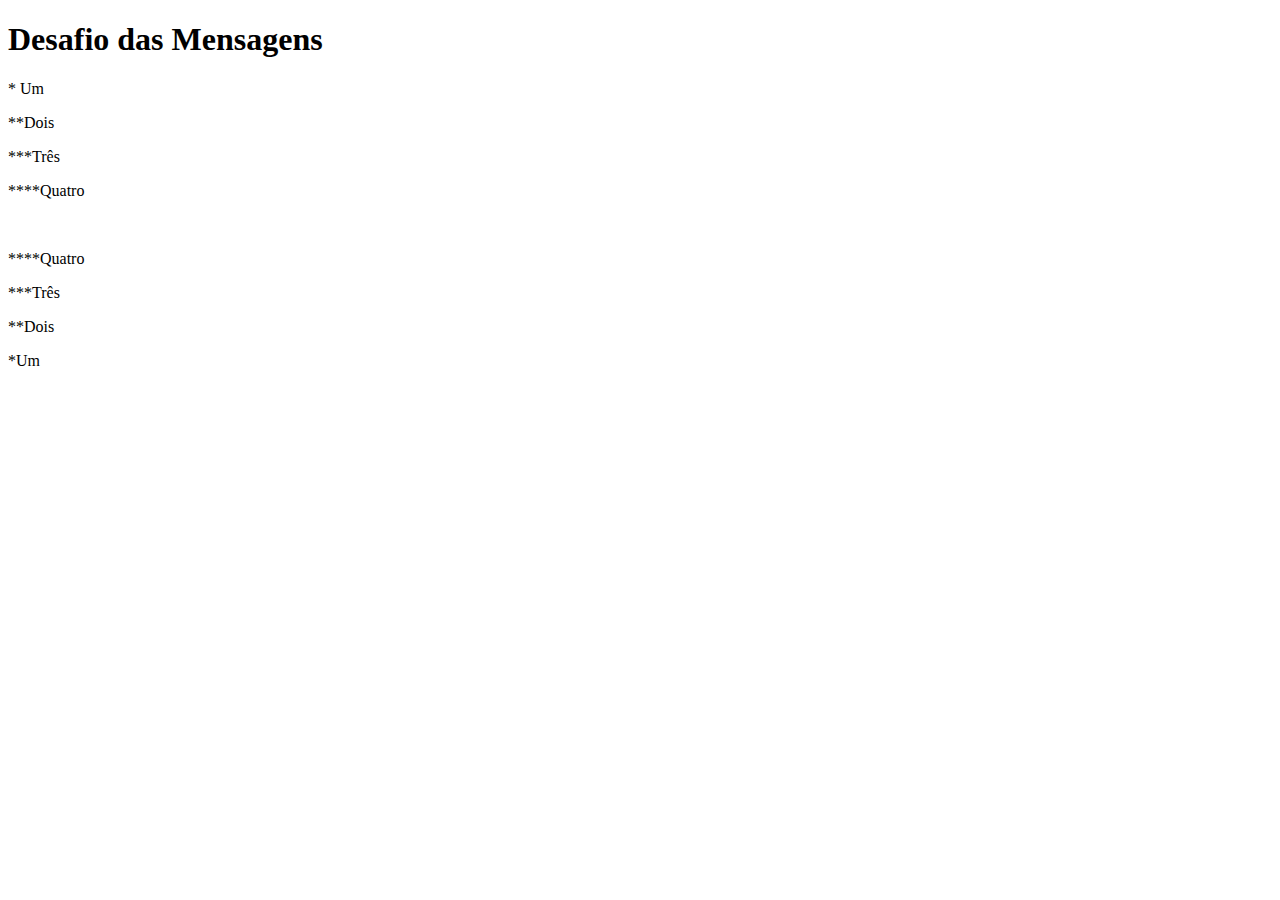
<file: DESAFIO 1/index.html>
<!DOCTYPE html>
<html lang="pt-br">
<head>
    <meta charset="UTF-8">
    <meta name="viewport" content="width=device-width, initial-scale=1.0">
    <title>Mensagens</title>
</head>
<body>
    <h1>Desafio das Mensagens</h1>
    <p>* Um</p>
    <p>**Dois</p>
    <p>***Três</p>
    <p>****Quatro</p>
    <br>
    <p>****Quatro</p>
    <p>***Três</p>
    <p>**Dois</p>
    <p>*Um</p>
</body>
</html>
</file>
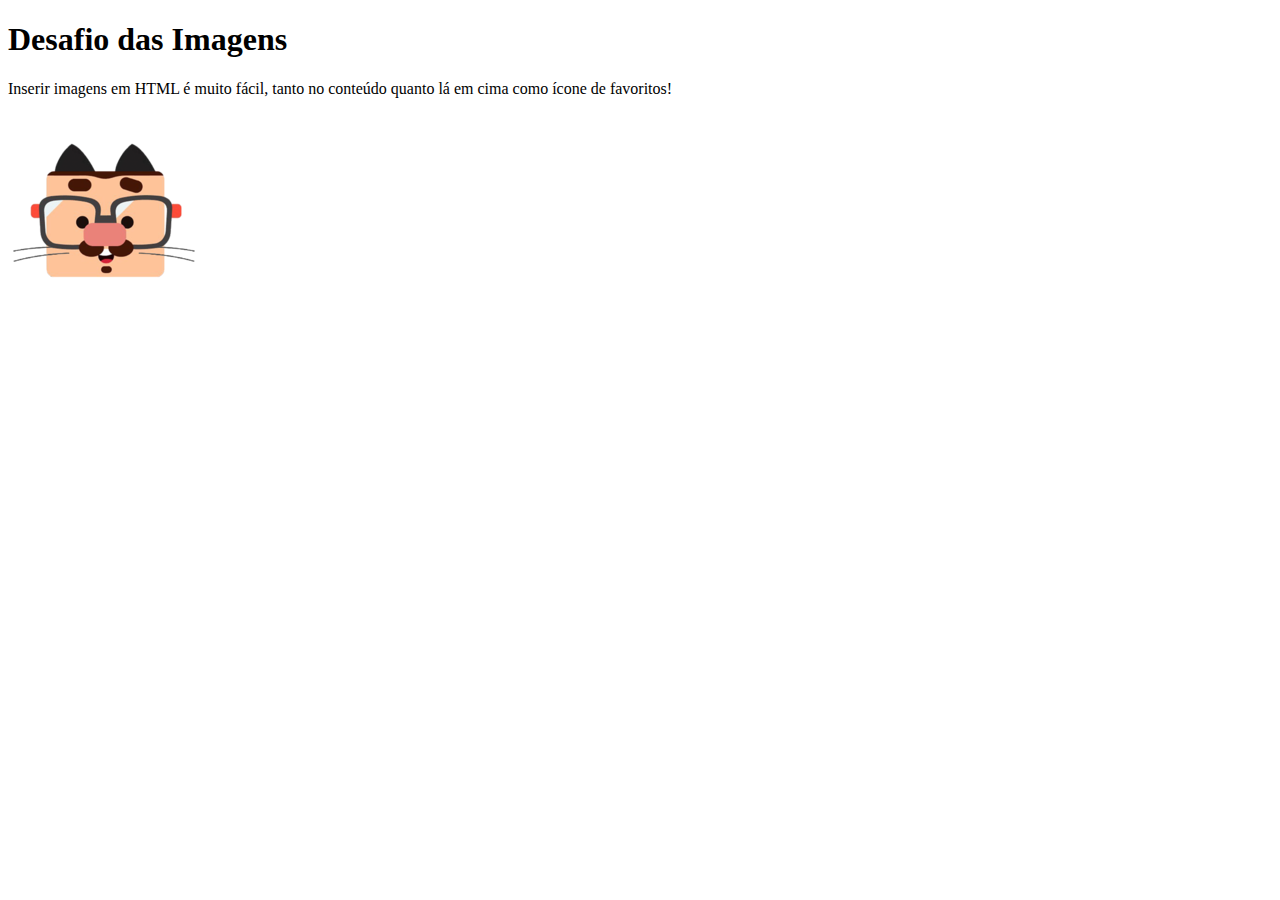
<file: DESAFIO 2/index.html>
<!DOCTYPE html>
<html lang="pt-br">
<head>
    <meta charset="UTF-8">
    <meta name="viewport" content="width=device-width, initial-scale=1.0">
    <title>Imagens</title>
    <link rel="shortcut icon" href="favicon (1).ico" type="image/x-icon">
</head>
<body>
    <h1>Desafio das Imagens</h1>
    <p>Inserir imagens em HTML é muito fácil, tanto no conteúdo quanto lá em cima como ícone de favoritos!</p>
    <img src="favicon.png" alt="Imagem Favicon ">
</body>
</html>
</file>
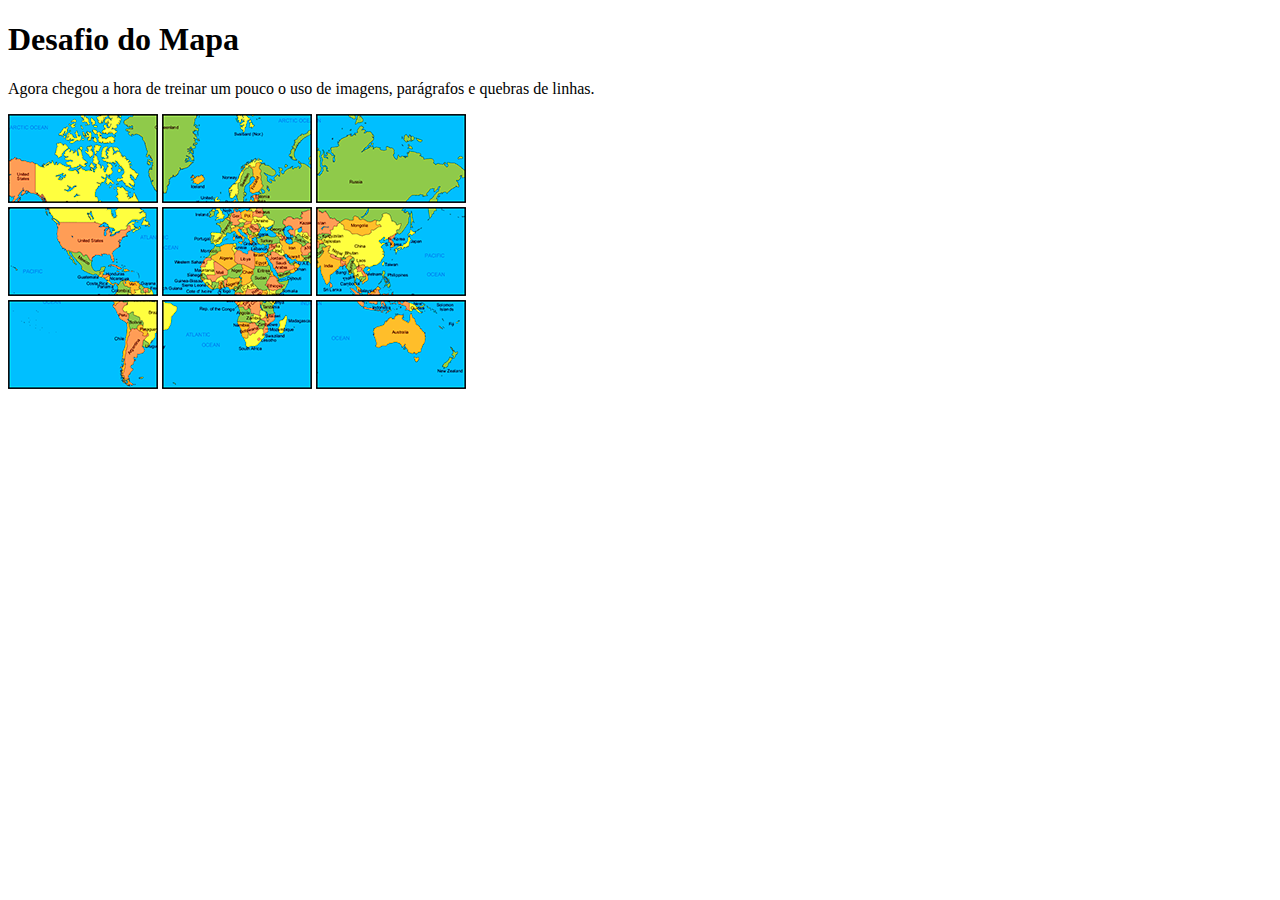
<file: DESAFIO 3/index.html>
<!DOCTYPE html>
<html lang="pt-br">
<head>
    <meta charset="UTF-8">
    <meta name="viewport" content="width=device-width, initial-scale=1.0">
    <title>Mapa Mundi</title>
    <link rel="shortcut icon" href="favicon (1).ico" type="image/x-icon">
    
</head>
<body>
    <h1>Desafio do Mapa</h1>
    <p>Agora chegou a hora de treinar um pouco o uso de imagens, parágrafos e quebras de linhas.</p>
    <p><img src="mapa1.png" alt="imagem1"> <img src="mapa2.png" alt="imagem2"> <img src="mapa3.png" alt="imagem3"><br>
    <img src="mapa4.png" alt="imagem4"> <img src="mapa5.png" alt="imagem5"> <img src="mapa6.png" alt="imagem6"><br> <img src="mapa7.png" alt="imagem7"> <img src="mapa8.png" alt="imagem8"> <img src="mapa9.png" alt="imagem9"></p>
</body>
</html>
</file>
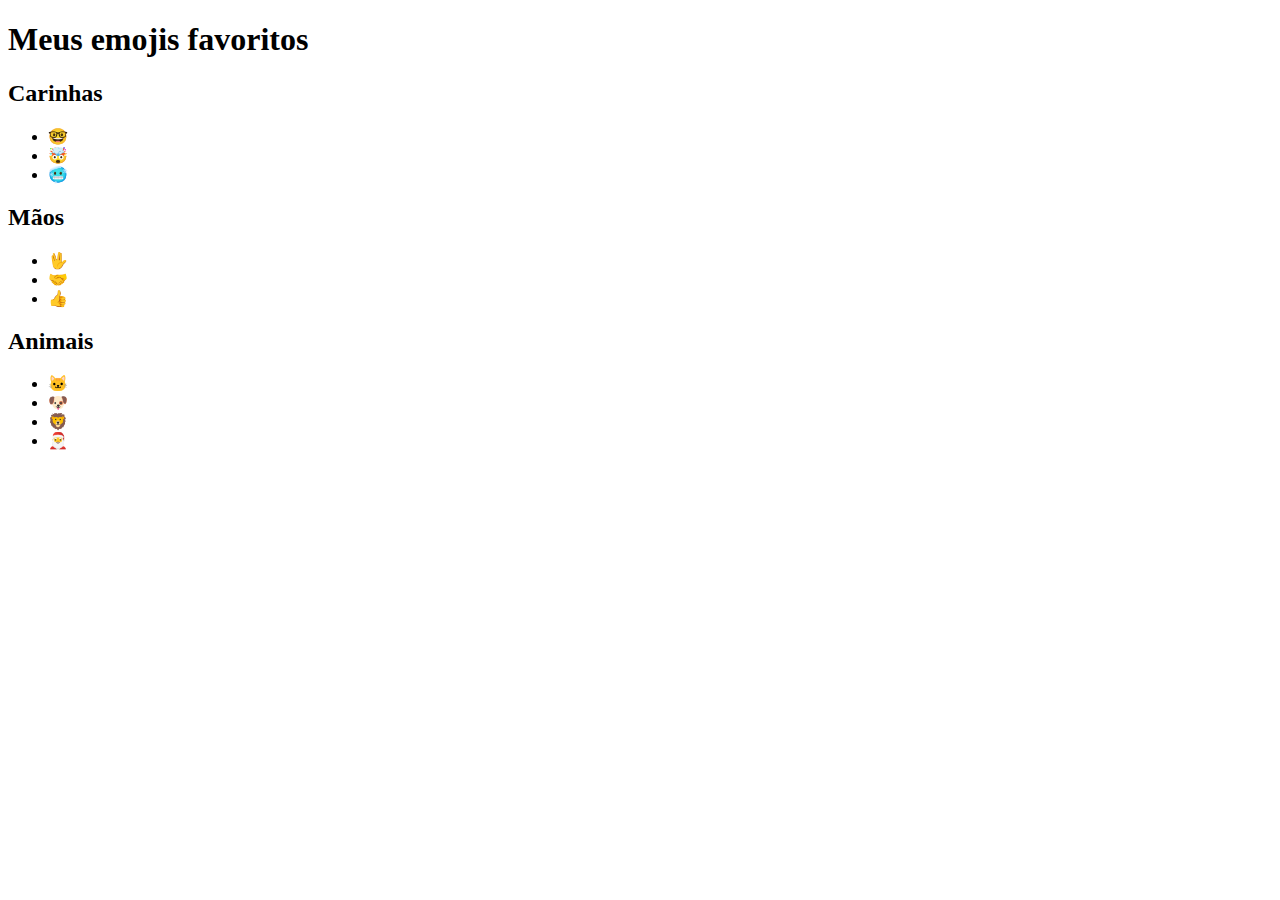
<file: DESAFIO 4/index.html>
<!DOCTYPE html>
<html lang="pt-br">
<head>
    <meta charset="UTF-8">
    <meta name="viewport" content="width=device-width, initial-scale=1.0">
    <title>Emoji</title>
</head>
<body>
    <h1>Meus emojis favoritos</h1>
    <h2>Carinhas</h2>
    <ul type="disc">
        <li>&#x1F913</li>
        <li>&#x1F92F</li>
        <li>&#x1F976</li>
    </ul>
    <h2>Mãos</h2>
    <ul type="disc">
        <li>&#x1F596</li>
        <li>&#x1F91D</li>
        <li>&#x1F44D</li>
    </ul>
    <h2>Animais</h2>
    <ul type="disc">
        <li>&#x1F431</li>
        <li>&#x1F436</li>
        <li>&#x1F981</li>
        <li>🎅</li>
    </ul>
    
        
    
    
</body>
</html>
</file>
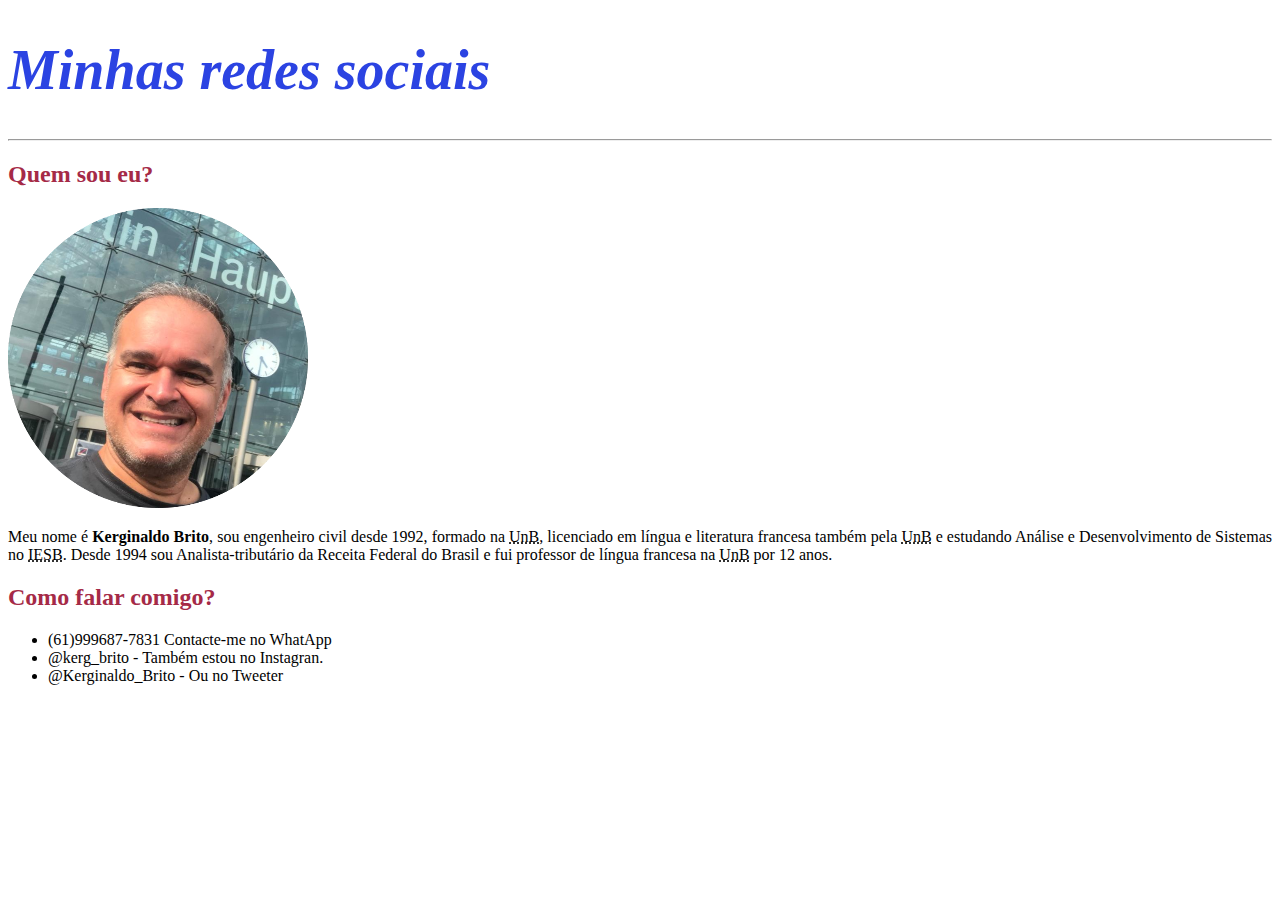
<file: DESAFIO 5/index.html>
<!DOCTYPE html>
<html lang="pt-br">
<head>
    <meta charset="UTF-8">
    <meta name="viewport" content="width=device-width, initial-scale=1.0">
    <title>Social</title>
    <style>
        p {
            text-align: justify;
        }
        h1 {
            color: rgb(43, 67, 226);
            font-size: 3.5em;
            font-style: italic;
            font-family:cursive;
        }
        h2 {
            color: rgb(165, 42, 71);
        }
    </style>
</head>
<body>
    <h1>Minhas redes sociais</h1>
    <hr>
    <h2>Quem sou eu?</h2>
    <img src="FOTO FINAL.png" alt="Minha foto">
    <p>Meu nome é <strong>Kerginaldo Brito</strong>, sou engenheiro civil desde 1992, formado na <abbr title="Universidade de Brasília">UnB</abbr>, licenciado em língua e literatura francesa também pela <abbr title="Universidade de Brasília">UnB</abbr> e estudando Análise e Desenvolvimento de Sistemas no <abbr title="Instituto de Ensino Supeior em Brasília">IESB</abbr>. Desde 1994 sou Analista-tributário da Receita Federal do Brasil e fui professor de língua francesa na <abbr title="Universidade de Brasília ">UnB</abbr> por 12 anos.</p>
    <h2>Como falar comigo?</h2>
    <ul type="disc">
        <li><link rel="shortcut icon" href="whatsaap.png" type="image/x-icon">(61)999687-7831 Contacte-me no WhatApp</li>
        <li><link rel="stylesheet" href="icone-instagram.png">@kerg_brito - Também estou no Instagran.</li>
        <li><link rel="shortcut icon" href="icone-twitter.png" type="image/x-icon">@Kerginaldo_Brito - Ou no Tweeter</li>
    </ul>
    
</body>
</html>
</file>
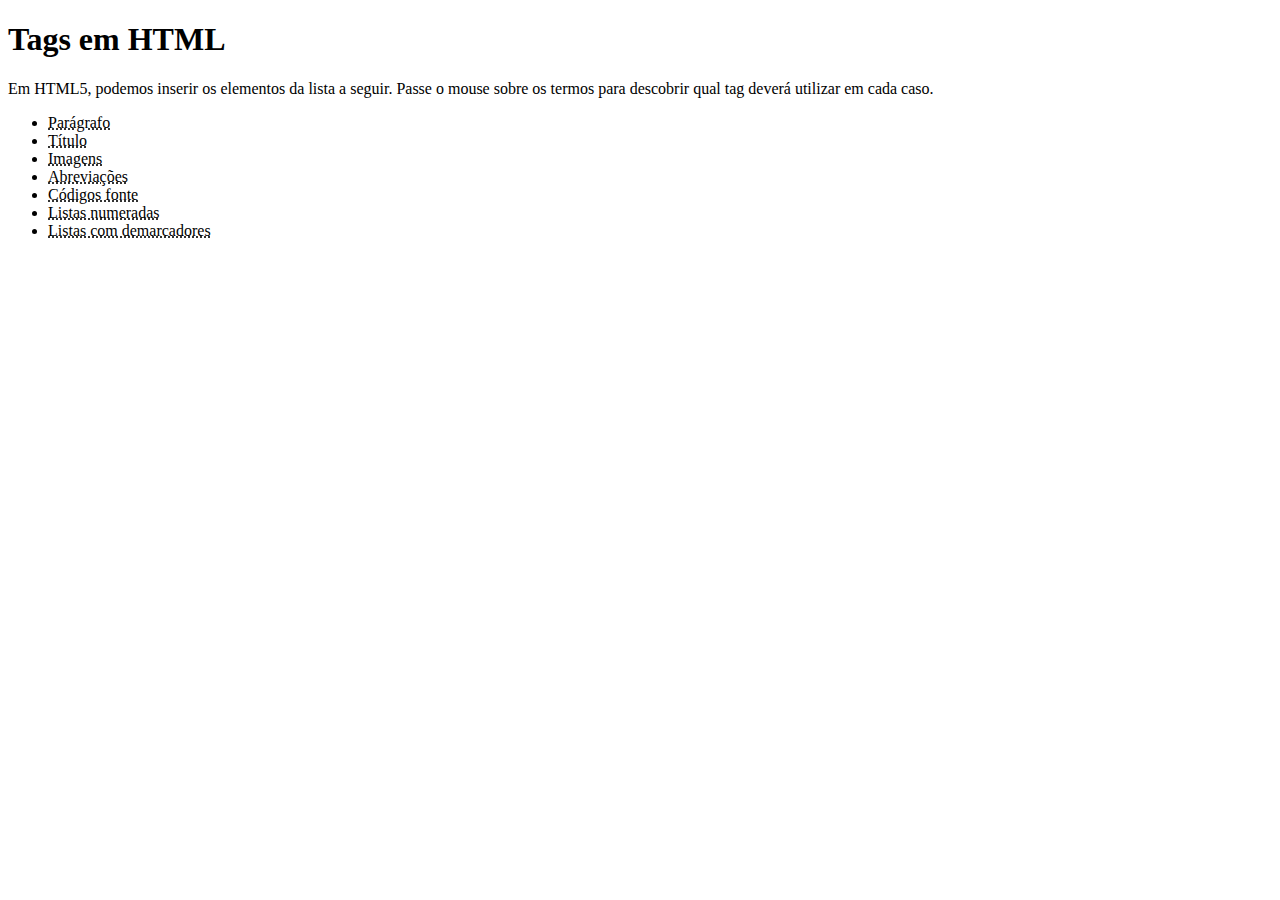
<file: DESAFIO 6/index.html>
<!DOCTYPE html>
<html lang="pt-br">
<head>
    <meta charset="UTF-8">
    <meta name="viewport" content="width=device-width, initial-scale=1.0">
    <title>Tags em HTML</title>
</head>
<body>
    <h1>Tags em HTML</h1>
    <p>Em HTML5, podemos inserir os elementos da lista a seguir. Passe o mouse sobre os termos para descobrir qual tag deverá utilizar em cada caso.</p>
    <ul  type="disc">
        <li><abbr title="Use a tag<p>">Parágrafo</abbr></li>
        <li><abbr title="Use a tag <h1> até <h2>">Título</abbr></li>
        <li><abbr title="Use a tag <img>">Imagens</abbr></li>
        <li><abbr title="Use a tag <abbr>">Abreviações</abbr></li>
        <li><abbr title="Use as tag pre e code">Códigos fonte</abbr></li>
        <li><abbr title="Use as tags <ol> e <li>">Listas numeradas</abbr></li>
        <li><abbr title="Use as tags <ul> e <li>">Listas com demarcadores</abbr></li>
    </ul>
</body>
</html>
</file>
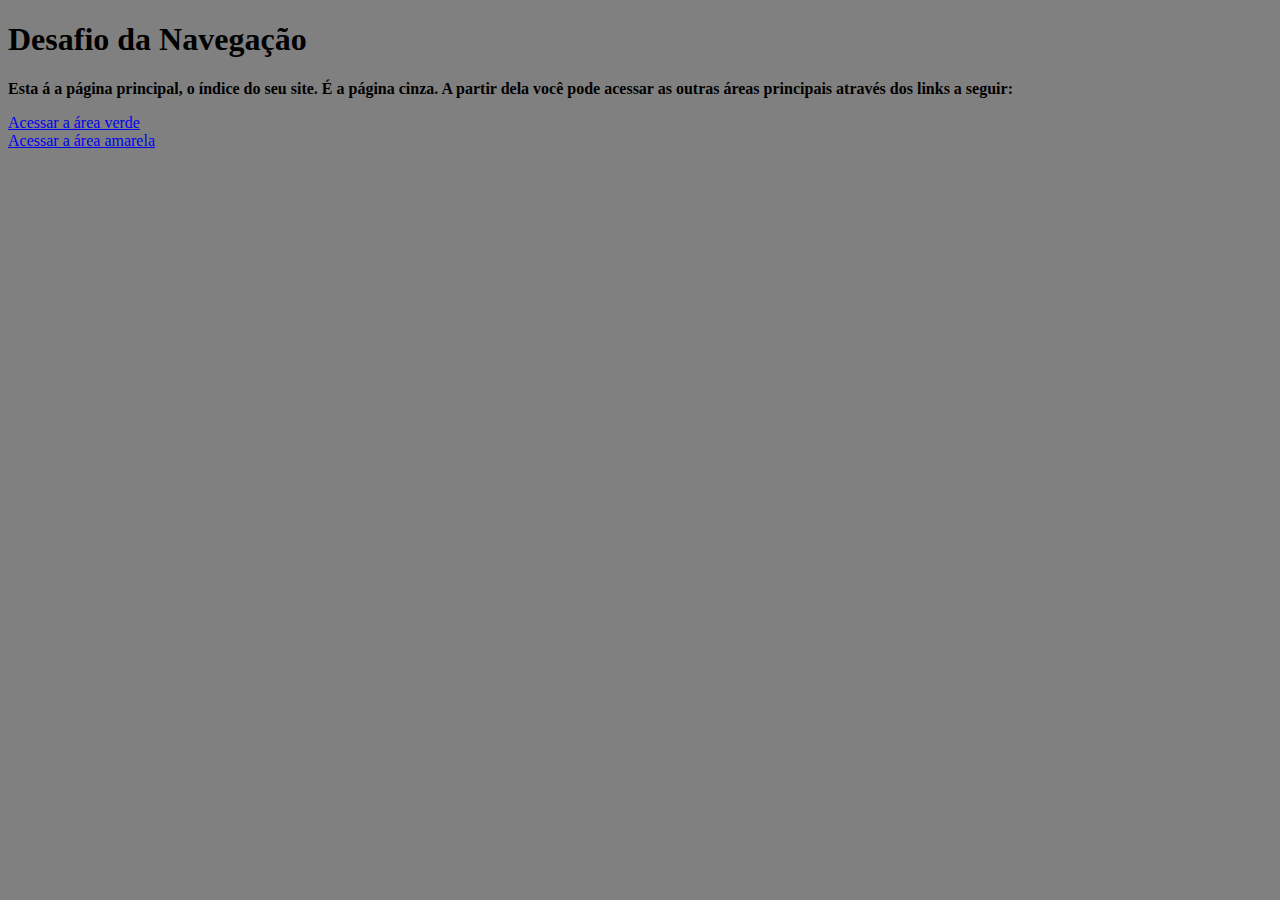
<file: DESAFIO 8/index.html>
<!DOCTYPE html>
<html lang="pt-br">
<head>
    <meta charset="UTF-8">
    <meta name="viewport" content="width=device-width, initial-scale=1.0">
    <title>Navegação</title>
    <style>
        body {
            background-color: gray;
        }
    </style>
</head>
<body>
    <h1>Desafio da Navegação</h1>
    <p><strong>Esta á a página principal, o índice do seu site. É a página cinza. A partir dela você pode acessar as outras áreas principais através dos links a seguir:</strong></p>
        
        <li><a href="pagina2.html" target="_self">Acessar a área verde</a></li>
        
        <li><a href="pagina3.html" target="_self">Acessar a área amarela</a></li>
    
</body>
</html>
</file>
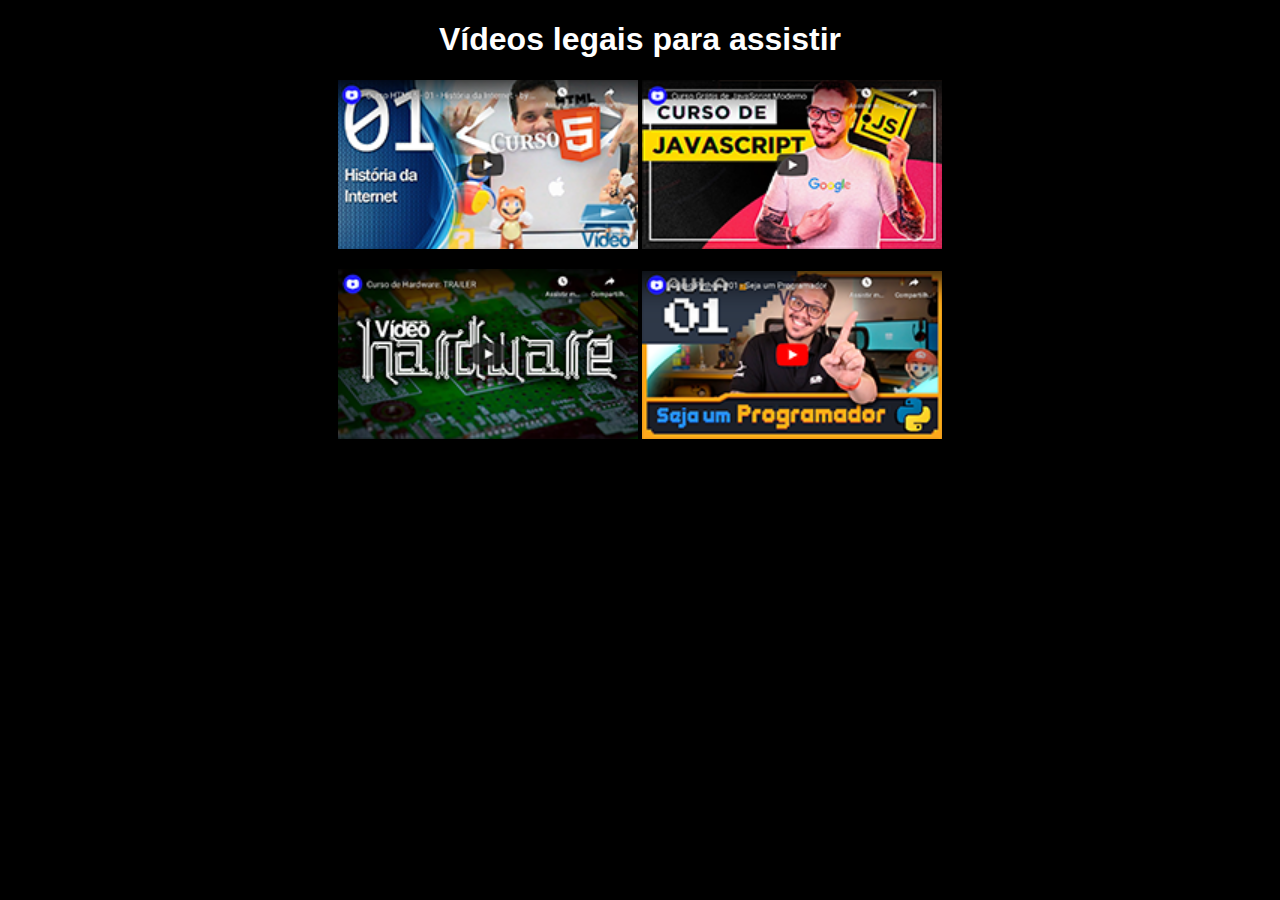
<file: DESAFIO 9/index.html>
<!DOCTYPE html>
<html lang="pt-br">
<head>
    <meta charset="UTF-8">
    <meta name="viewport" content="width=device-width, initial-scale=1.0">
    <style>
        body {
            color:white;
            background-color: black;
        }
        h1 {
            text-align: center;
            font-family: Arial, Helvetica, sans-serif;
        }
        p {
            text-align: center;
        }
        img {
            width: 300px;
        }
    </style>
    <title>Meus vídeos</title>
</head>
<body>
    <h1>Vídeos legais para assistir</h1>
    <p><a href="página2.html"><img src="thumb-html.png" alt="html5"></a> <a href="página3.html"><img src="thumb-js.png" alt="JS"></a></p>
    <p><a href="pagina4.html"><img src="thumb-hardware.png" alt="hardware"></a> <a href="pagina5.html"><img src="thumb-python.png" alt="Python"></a></p>

</body>
</html>
</file>
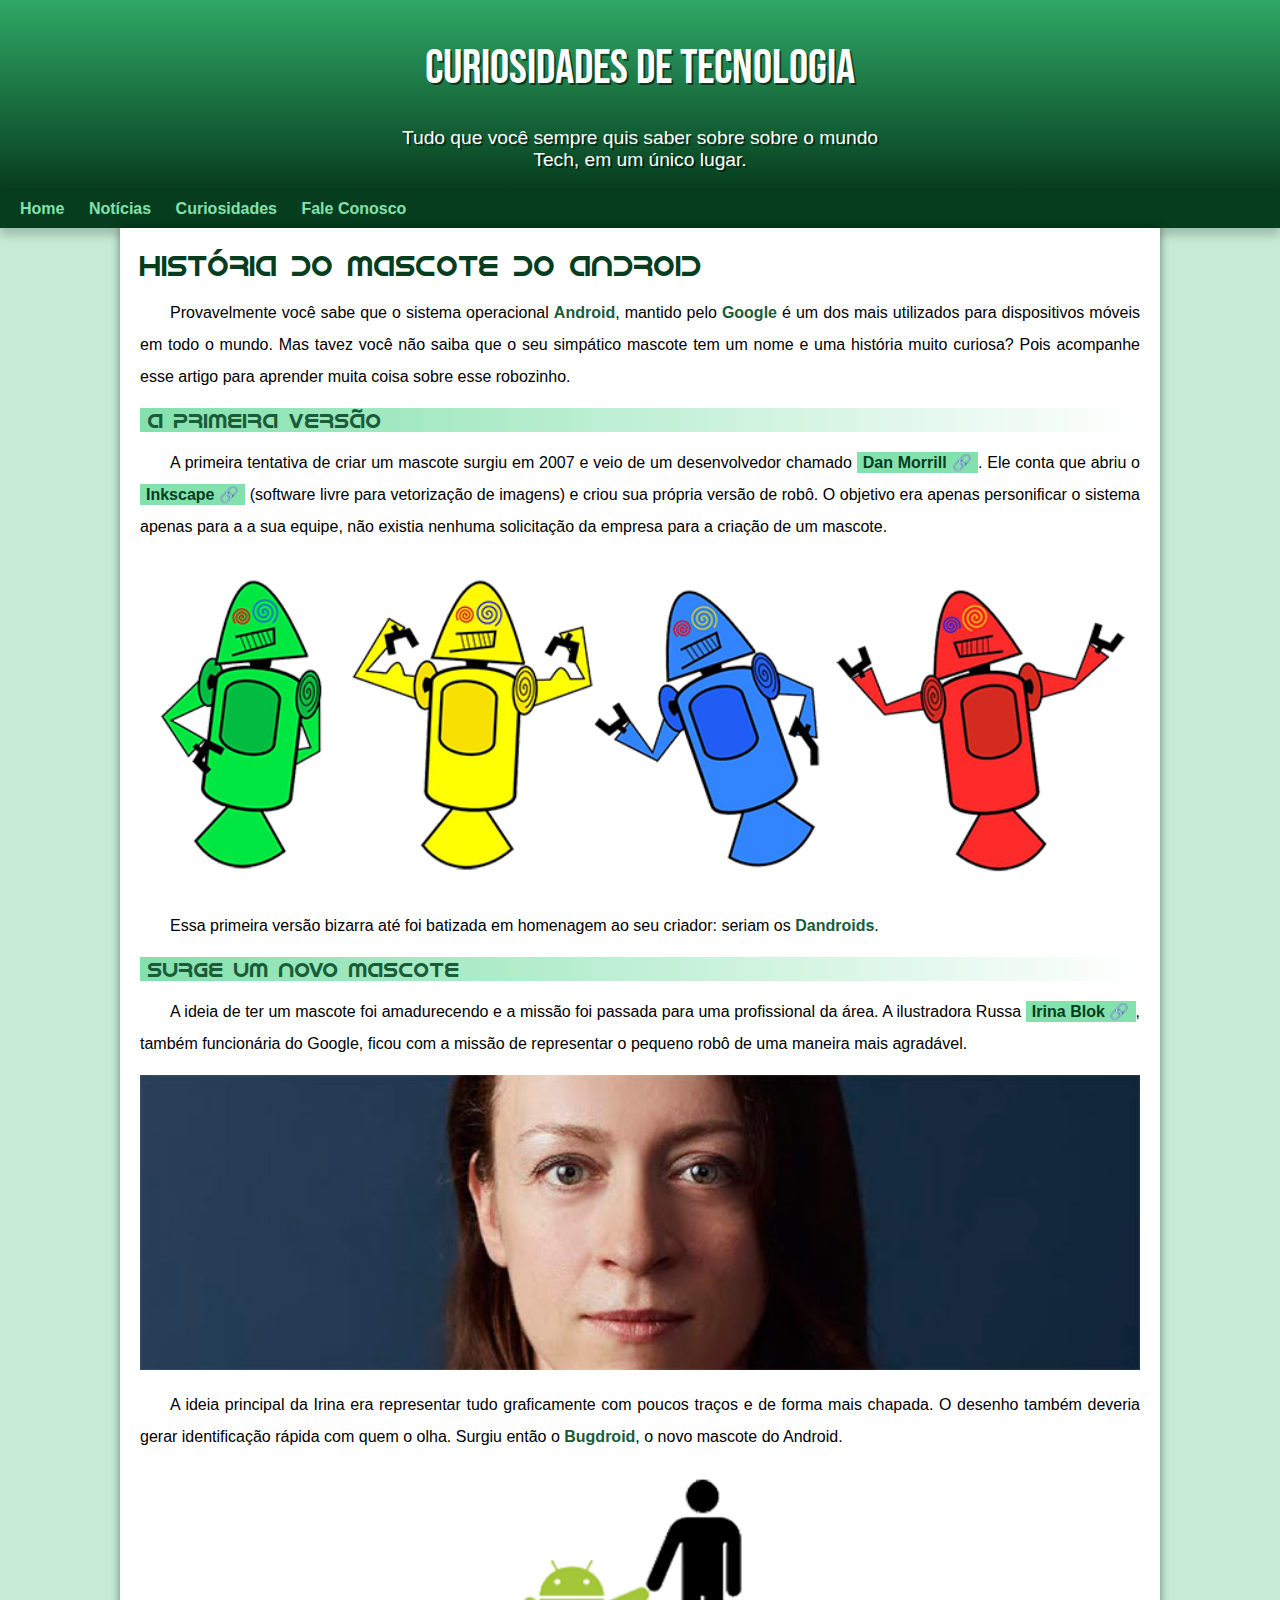
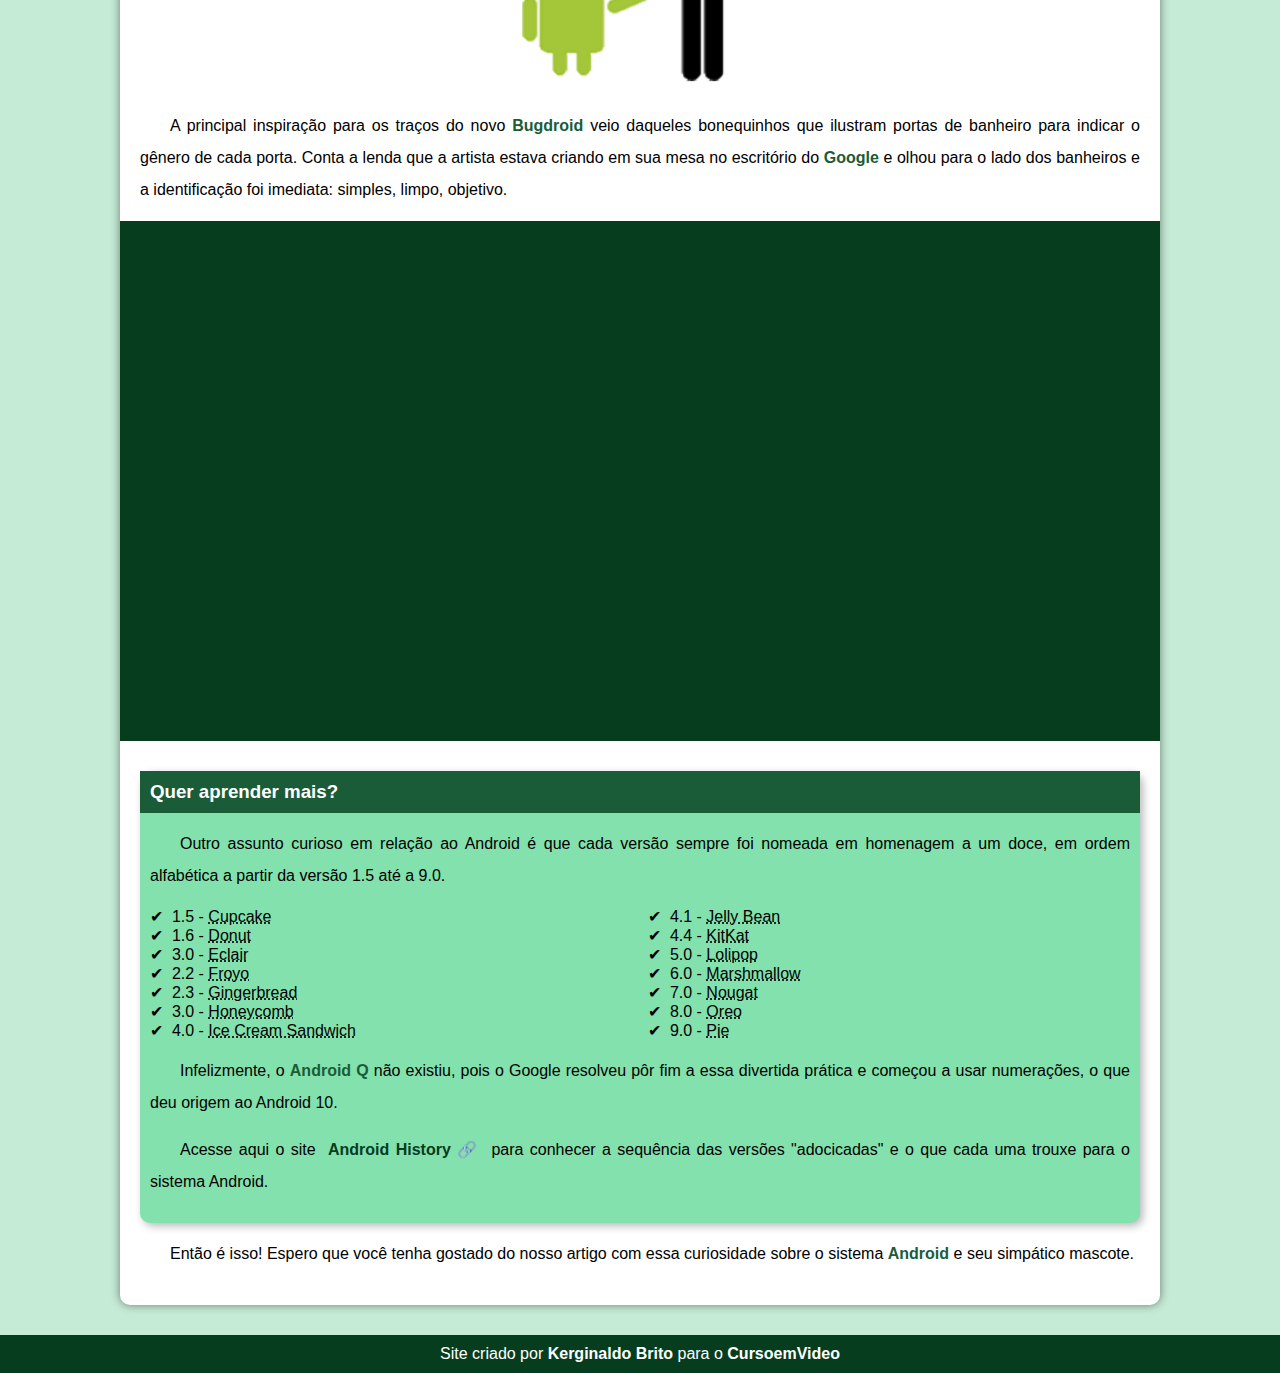
<file: DESAFIO 10/android.html>
<!DOCTYPE html>
<html lang="pt-br">
<head>
    <meta charset="UTF-8">
    <meta name="viewport" content="width=device-width, initial-scale=1.0">
    <title>Android</title>
    <link rel="shortcut icon" href="favicon.ico" type="image/x-icon">
    <link rel="stylesheet" href="estilo.css">

</head>
<body>
   <header>
        <h1>Curiosidades de Tecnologia</h1>
        <p>Tudo que você sempre quis saber sobre sobre o mundo Tech, em um único lugar.</p>
   </header>
   <nav>
        <a href="#">Home</a>
        <a href="#">Notícias</a>
        <a href="#">Curiosidades</a>
        <a href="#">Fale Conosco</a>
   </nav>
   <main>
    <article>
        <h1>História do Mascote do Android</h1>

        <p>Provavelmente você sabe que o sistema operacional <strong>Android</strong>, mantido pelo <strong>Google</strong> é um dos mais utilizados para dispositivos móveis em todo o mundo. Mas tavez você não saiba que o seu simpático mascote tem um nome e uma história muito curiosa? Pois acompanhe esse artigo para aprender muita coisa sobre esse robozinho.</p>

        <h2>A primeira versão</h2>

        <p>A primeira tentativa de criar um mascote surgiu em 2007 e veio de um desenvolvedor chamado <a href="https://androidcommunity.com/dan-morrill-shows-us-the-android-mascot-that-almost-was-20130103/" target="_blank" class="externo">Dan Morrill</a>. Ele conta que abriu o <a href="https://inkscape.org/" target="_blank" class="externo">Inkscape</a> (software livre para vetorização de imagens) e criou sua própria versão de robô. O objetivo era apenas personificar o sistema apenas para a a sua equipe, não existia nenhuma solicitação da empresa para a criação de um mascote.</p>

        <picture>
            <source media="(max-width: 670px)" srcset="dan-droids-pq.png">
            <img src="dan-droids.png" alt="Primeiro mascote do Android">
        </picture>

        <p>Essa primeira versão bizarra até foi batizada em homenagem ao seu criador: seriam os <strong>Dandroids</strong>.</p>

        <h2>Surge um novo mascote</h2>

        <p>A ideia de ter um mascote foi amadurecendo e a missão foi passada para uma profissional da área. A ilustradora Russa <a href="https://www.irinablok.com/" target="_blank" class="externo">Irina Blok</a>, também funcionária do Google, ficou com a missão de representar o pequeno robô de uma maneira mais agradável.</p>

        <picture>
            <source media="(max-width: 670px)" srcset="irina-blok-pq.jpg">
            <img src="irina-blok.jpg" alt="irina-blok, criadora do Android">
        </picture>

        <p>A ideia principal da Irina era representar tudo graficamente com poucos traços e de forma mais chapada. O desenho também deveria gerar identificação rápida com quem o olha. Surgiu então o <strong>Bugdroid</strong>, o novo mascote do Android.</p>

        <img src="bugdroid.png" class="pequena" alt="Bugdroid">

        <p>A principal inspiração para os traços do novo <strong>Bugdroid</strong> veio daqueles bonequinhos que ilustram portas de banheiro para indicar o gênero de cada porta. Conta a lenda que a artista estava criando em sua mesa no escritório do <strong>Google</strong> e olhou para o lado dos banheiros e a identificação foi imediata: simples, limpo, objetivo.</p>

        <div class="video">
            <iframe width="560" height="315" src="https://www.youtube.com/embed/l2UDgpLz20M?si=Ea3--9UGviOtzsQ2" title="YouTube video player" frameborder="0" allow="accelerometer; autoplay; clipboard-write; encrypted-media; gyroscope; picture-in-picture; web-share" allowfullscreen></iframe>
        </div>

            <aside>
                <h3>Quer aprender mais?</h3> 

                <p>Outro assunto curioso em relação ao Android é que cada versão sempre foi nomeada em homenagem a um doce, em ordem alfabética a partir da versão 1.5 até a 9.0.</p>

                <ul>
                    <li>1.5 - <abbr title="Bolo de Copo">Cupcake</abbr></li>
                    <li>1.6 - <abbr title="Rosquinha">Donut</abbr></li>
                    <li>3.0 - <abbr title="Bomba">Eclair</abbr></li>
                    <li>2.2 - <abbr title="Iogurte Congelado">Froyo</abbr></li>
                    <li>2.3 - <abbr title="Biscoito de Gengibre">Gingerbread</abbr></li>
                    <li>3.0 - <abbr title="Favo de Mel">Honeycomb</abbr></li>
                    <li>4.0 - <abbr title="Sanduíche de Sorvete">Ice Cream Sandwich</abbr></li>
                    <li>4.1 - <abbr title="Jujuba">Jelly Bean</abbr></li>
                    <li>4.4 - <abbr title="Kitkat">KitKat</abbr></li>
                    <li>5.0 - <abbr title="Pirulito">Lolipop</abbr></li>
                    <li>6.0 - <abbr title="Marshmallow">Marshmallow</abbr></li>
                    <li>7.0 - <abbr title="Torrone">Nougat</abbr></li>
                    <li>8.0 - <abbr title="Oreo">Oreo</abbr></li>
                    <li>9.0 - <abbr title="Torta">Pie</abbr></li>
                </ul>

                <p>Infelizmente, o <strong>Android Q</strong> não existiu, pois o Google resolveu pôr fim a essa divertida prática e começou a usar numerações, o que deu origem ao Android 10.</p>

                <p>Acesse aqui o site <a href="https://www.android.com/intl/pt-BR_br/history/" target="_blank" class="externo">Android History</a> para conhecer a sequência das versões "adocicadas" e o que cada uma trouxe para o sistema Android.</p>
            </aside>
            
        <p>Então é isso! Espero que você tenha gostado do nosso artigo com essa curiosidade sobre o sistema <strong>Android</strong> e seu simpático mascote.</p>
         
    </article>
   </main>
   <footer>
        <p>Site criado por <a href="https://kerginaldobrito.github.io" target="_blank">Kerginaldo Brito</a> para o <a href="https://www.youtube.com/cursoemvideo" target="_blank">CursoemVideo</a></p>
   </footer>
</body>
</html>
</file>
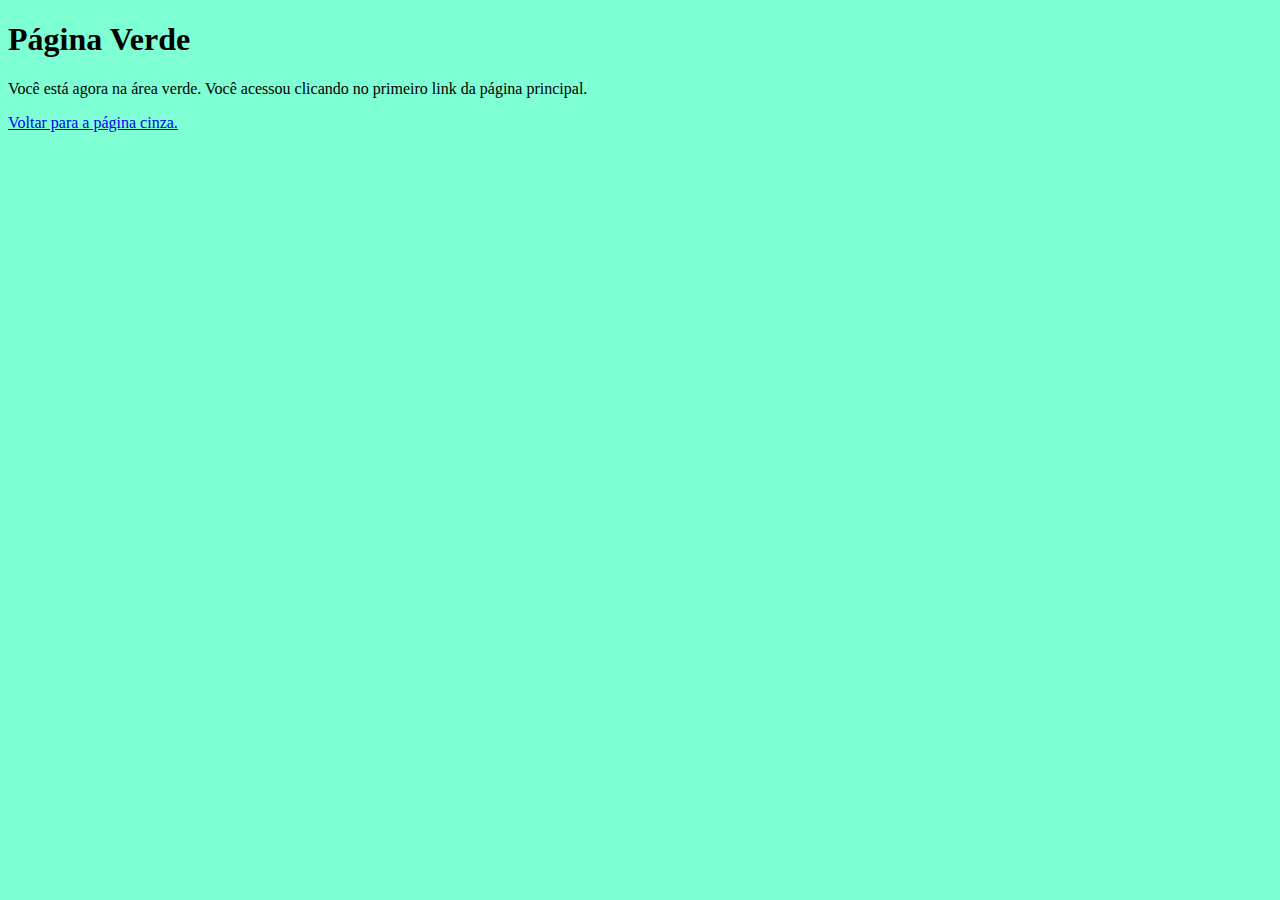
<file: DESAFIO 8/pagina2.html>
<!DOCTYPE html>
<html lang="pt-br">
<head>
    <meta charset="UTF-8">
    <meta name="viewport" content="width=device-width, initial-scale=1.0">
    <title>Área Verde</title>
    <style>
        body {
            background-color: aquamarine;
        }
    </style>
</head>
<body>
    <h1>Página Verde</h1>
    <p>Você está agora na área verde. Você acessou clicando no primeiro link da página principal.</p>
    <li><a href="index.html" target="_self">Voltar para a página cinza.</a></li>

</body>
</html>
</file>
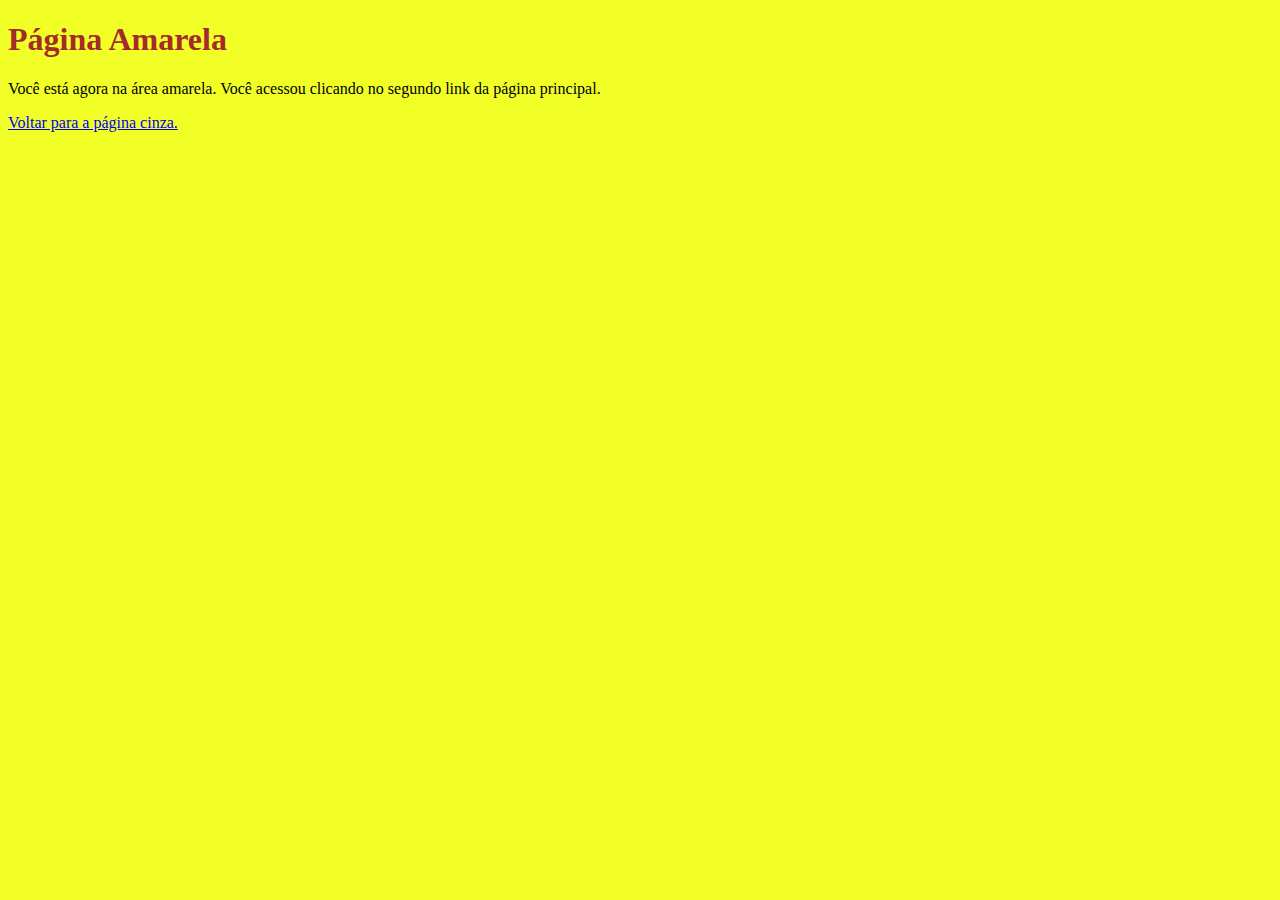
<file: DESAFIO 8/pagina3.html>
<!DOCTYPE html>
<html lang="pt-br">
<head>
    <meta charset="UTF-8">
    <meta name="viewport" content="width=device-width, initial-scale=1.0">
    <style>
        body {
            background-color: rgba(238, 255, 0, 0.848);
        }
        h1 {
            color: brown;
        }
    </style>
    <title>Área Amarela</title>

</head>
<body>
    <h1>Página Amarela</h1>
    <p>Você está agora na área amarela. Você acessou clicando no segundo link da página principal.</p>
    <li><a href="index.html">Voltar para a página cinza.</a></li>
</body>
</html>
</file>
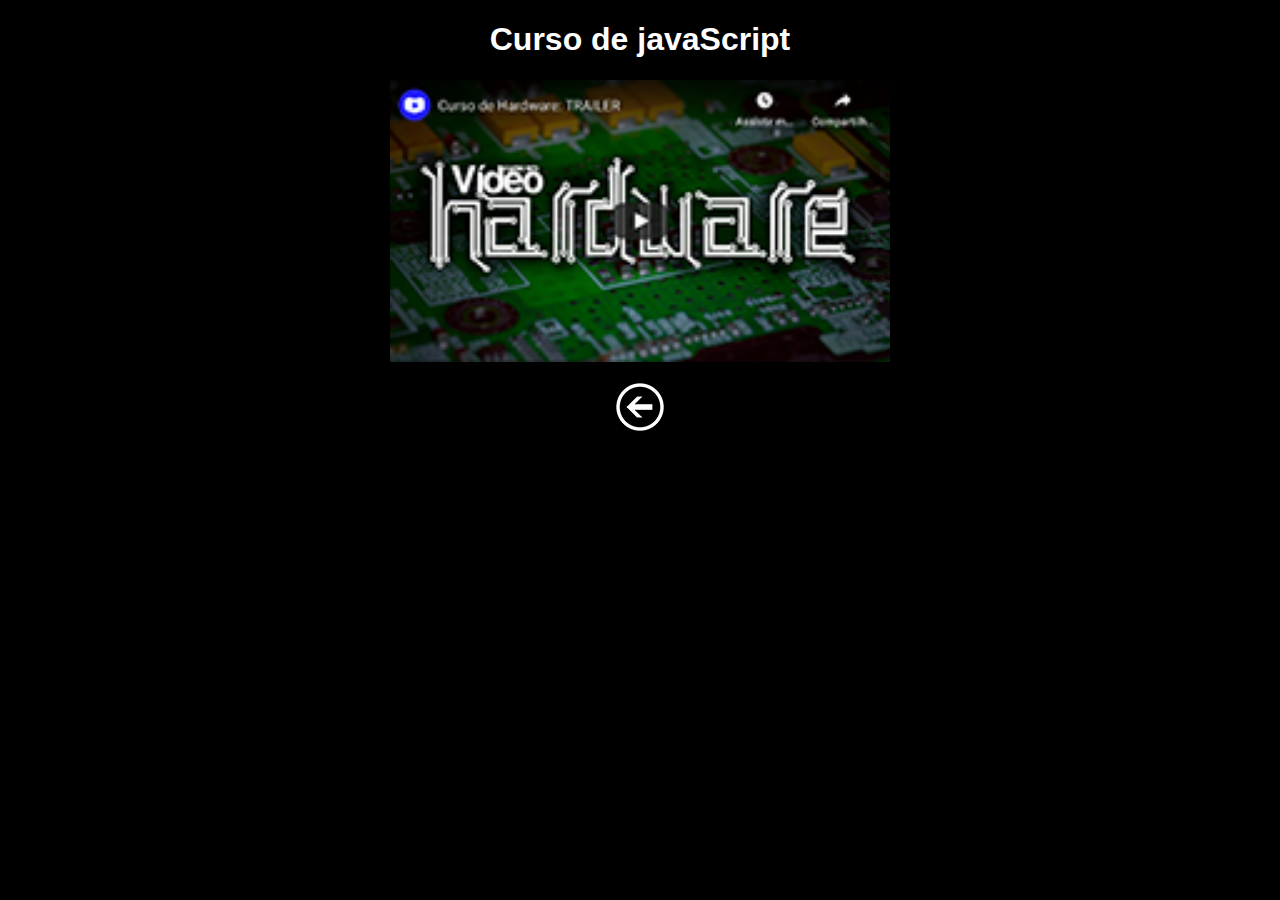
<file: DESAFIO 9/pagina4.html>
<!DOCTYPE html>
<html lang="pt-br">
<head>
    <meta charset="UTF-8">
    <meta name="viewport" content="width=device-width, initial-scale=1.0">
    <style>
        body {
            color:white;
            background-color: black;
        }
        h1 {
            text-align: center;
            font-family: Arial, Helvetica, sans-serif;
        }
        p {
            text-align: center;
        }
        #video {
            width: 500px;
        }
    </style>
    <title>Curso de JavaScript</title>
</head>
<body>
    <h1>Curso de javaScript</h1>
    <p><a href="https://youtu.be/zpK_MqEMgu4"><img id="video" src="thumb-hardware.png" alt="curso de JS"></a></p>
    <a href="index.html">
        <p><img src="voltar.png" alt="voltar para página principal"></p>
    </a>

</body>
</html>
</file>
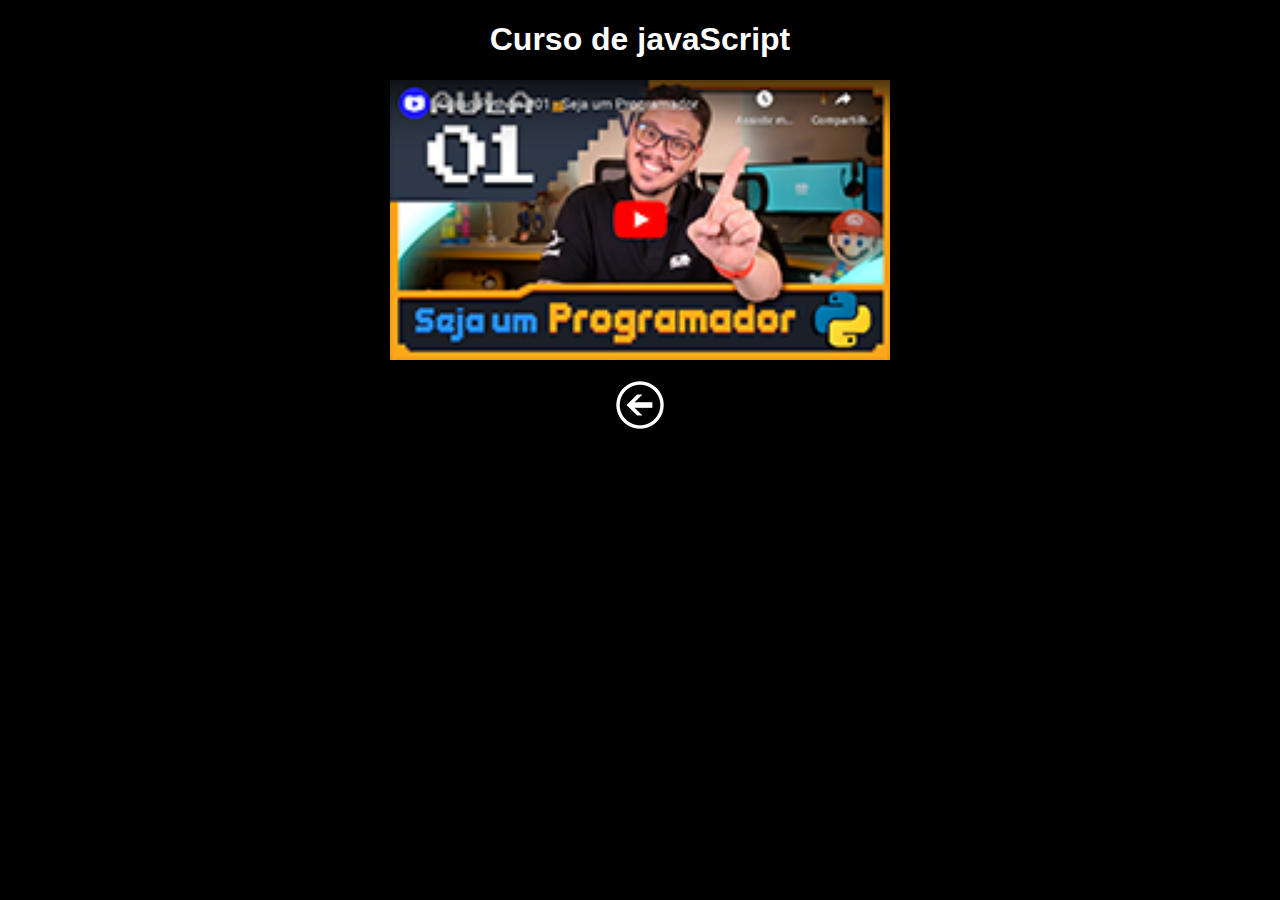
<file: DESAFIO 9/pagina5.html>
<!DOCTYPE html>
<html lang="pt-br">
<head>
    <meta charset="UTF-8">
    <meta name="viewport" content="width=device-width, initial-scale=1.0">
    <style>
        body {
            color:white;
            background-color: black;
        }
        h1 {
            text-align: center;
            font-family: Arial, Helvetica, sans-serif;
        }
        p {
            text-align: center;
        }
        #video {
            width: 500px;
        }
    </style>
    <title>Curso de JavaScript</title>
</head>
<body>
    <h1>Curso de javaScript</h1>
    <p><a href="https://youtu.be/S9uPNppGsGo"><img id="video" src="thumb-python.png" alt="curso de JS"></a></p>
    <a href="index.html">
        <p><img src="voltar.png" alt="voltar para página principal"></p>
    </a>

</body>
</html>
</file>
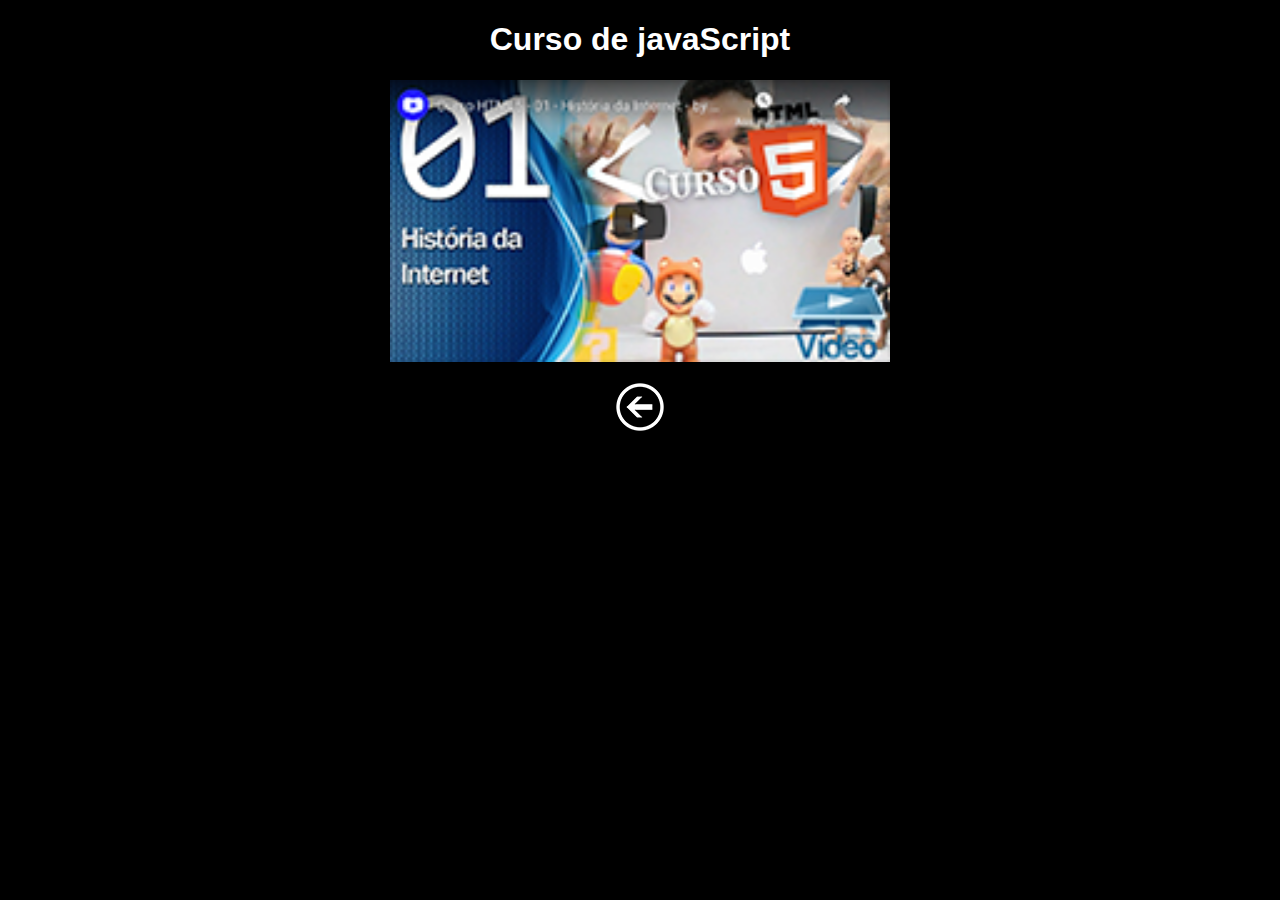
<file: DESAFIO 9/página2.html>
<!DOCTYPE html>
<html lang="pt-br">
<head>
    <meta charset="UTF-8">
    <meta name="viewport" content="width=device-width, initial-scale=1.0">
    <style>
        body {
            color:white;
            background-color: black;
        }
        h1 {
            text-align: center;
            font-family: Arial, Helvetica, sans-serif;
        }
        p {
            text-align: center;
        }
        #video {
            width: 500px;
        }
    </style>
    <title>Curso de HTML5</title>
</head>
<body>
    <h1>Curso de javaScript</h1>
    <p><a href="https://youtu.be/rsFCVjr5yxc"><img id="video" src="thumb-html.png" alt="curso de JS"></a></p>
    <a href="index.html">
        <p><img src="voltar.png" alt="voltar para página principal"></p>
    </a>

</body>
</html>
</file>
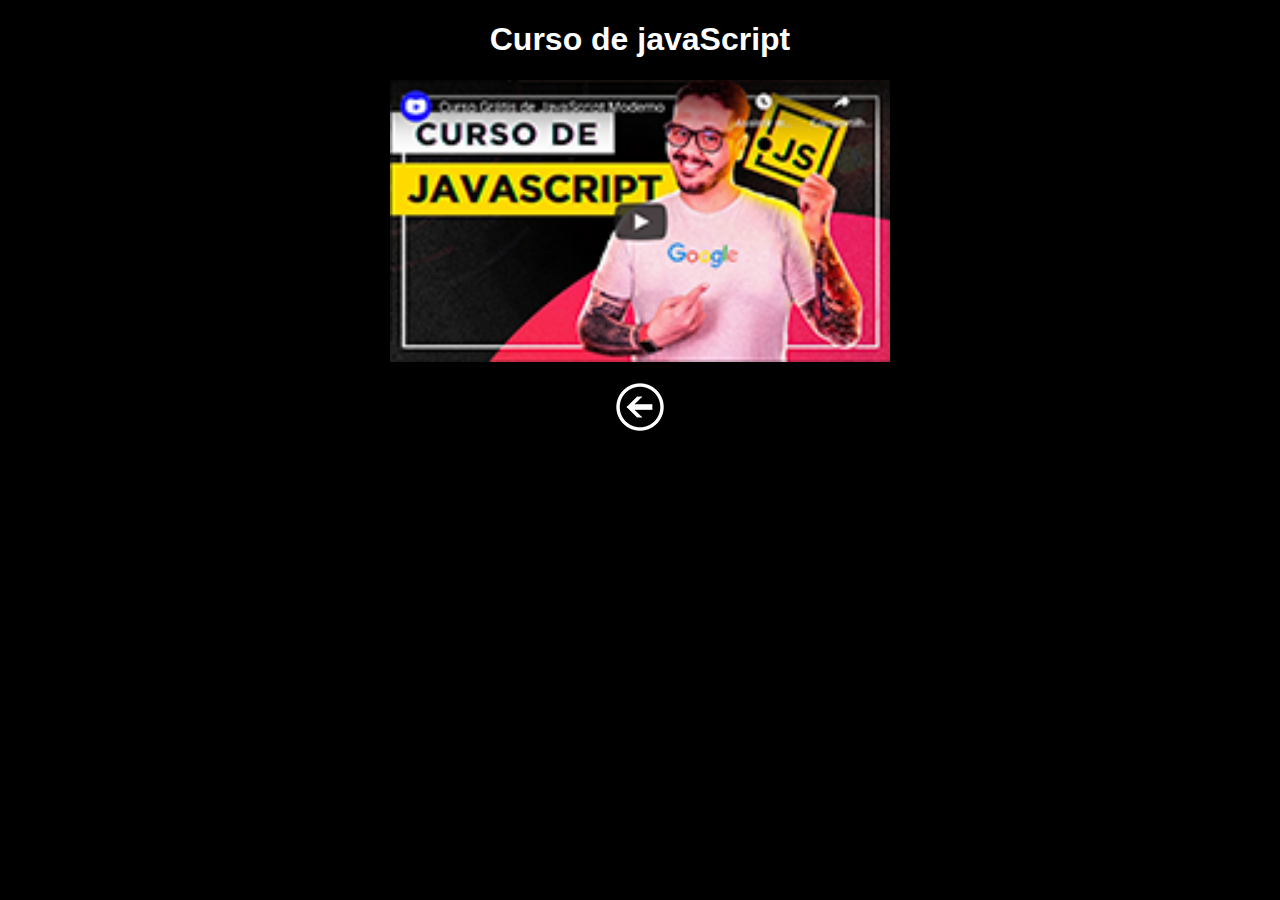
<file: DESAFIO 9/página3.html>
<!DOCTYPE html>
<html lang="pt-br">
<head>
    <meta charset="UTF-8">
    <meta name="viewport" content="width=device-width, initial-scale=1.0">
    <style>
        body {
            color:white;
            background-color: black;
        }
        h1 {
            text-align: center;
            font-family: Arial, Helvetica, sans-serif;
        }
        p {
            text-align: center;
        }
        #video {
            width: 500px;
        }
    </style>
    <title>Curso de JavaScript</title>
</head>
<body>
    <h1>Curso de javaScript</h1>
    <p><a href="https://youtu.be/BXqUH86F-kA"><img id="video" src="thumb-js.png" alt="curso de JS"></a></p>
    <a href="index.html">
        <p><img src="voltar.png" alt="voltar para página principal"></p>
    </a>

</body>
</html>
</file>
<file: DESAFIO 10/estilo.css>
@charset "UTF-8";

@import url('https://fonts.googleapis.com/css2?family=Bebas+Neue&display=swap');

@font-face {
    font-family: 'Android';
    src: url(idroid.otf) format('opentype');
    font-weight: normal;
}

/*
#c5ebd6
#83e1ad
#3ddc84
#2fa866
#1a5c37
#063d1e
*/

:root {
    --cor0: #c5ebd6;
    --cor1: #83e1ad;
    --cor2: #3ddc84;
    --cor3: #2fa866;
    --cor4: #1a5c37;
    --cor5: #063d1e;

    --fonte-padrao: Arial, verdana, Helvetica, sans-serif;
    --fonte-destaque: 'Bebas Neue', sans-serif;
    --fonte-android: 'Android', cursive;
}

* {
    margin: 0px;
    padding: 0px;
}

main p {
    margin: 15px 0px;
    text-align: justify;
}

body {
    background-color: var(--cor0);
    font-family: var(--fonte-padrao);
}

a.externo::after {
content: '\00A0\1F517';

}


header {
    background-image: linear-gradient(to bottom, var(--cor3), var(--cor5));
    min-height: 150px;
    text-align: center;
    padding-top: 40px;
}

header > h1 {
    color: white;
    font-family: var(--fonte-destaque);
    font-size: 3em;
    font-weight: normal;
    margin-bottom: 20px;
    text-shadow: 2px 2px 0px rgba(0, 0, 0, 0.535);
}

header > p {
    font-family: var(--fonte-padrao);
    font-size: 1.2em;
    color: white;
    max-width: 500px;
    padding-right: 10px;
    padding: 10px;
    margin:auto;
    margin-bottom: 20px;
    text-shadow: 2px 2px 0px rgba(0, 0, 0, 0.535);

}

nav {
    background-color: var(--cor5);
    padding: 10px;
    box-shadow: 0px 7px 9px rgba(0, 0, 0, 0.196);
}

nav > a {
    color: var(--cor1);
    padding: 10px;
    border-radius: 5px;
    text-decoration: none;
    font-weight: bold;
    transition-duration: .5s;
}

nav > a:hover {
    background-color: var(--cor3);
    color: var(--cor5)
}

main {
    background-color: white;
    min-width: 300px;
    max-width: 1000px;
    margin:auto;
    margin-bottom: 30px;
    padding: 20px;
    box-shadow: 0px 0px 10px rgba(0, 0, 0, 0.468);
    border-bottom-left-radius: 10px;
    border-bottom-right-radius: 10px;
}

main h1 {
    color: var(--cor5);
    font-family: var(--fonte-android);
    font-weight: normal;
    font-size: 1.8em;
}

main h2 {
    font-family: var(--fonte-android);
    color: var(--cor4);
    font-size: 1.3em;
    font-weight: normal;
    background-image: linear-gradient(to right, var(--cor1), transparent);
    text-indent: 8px;
}

main p {
    margin: 15px 0px;
    text-align: justify;
    text-indent: 30px;
    font-size: 1em;
    line-height: 2em;
}

main strong {
    color: var(--cor4);
    font-weight: bold;
}

main a {
    text-decoration: none;
    font-weight: bold;
    color: var(--cor5);
    background-color: var(--cor1);
    padding: 2px 6px;
}

main a:hover {
    text-decoration: underline;
    color: var(--cor4);
}

main img {
    width: 100%;
}

main img.pequena {
    max-width: 350px;
    display: block;
    margin: auto;
}

div.video {
    background-color: var(--cor5);   
    margin: 0px -20px 30px -20px;
    padding: 20px;
    padding-bottom: 50%;
    position: relative;
}

div.video > iframe {
    position: absolute;
    top: 5%;
    left: 5%;
    width: 90%;
    height: 90%;
}


aside {
    background-color: var(--cor1);
    padding: 10px;
    border-radius: 10px;
    box-shadow: 3px 3px 8px rgba(0, 0, 0, 0.281);
}

aside >h3 {
    background-color: var(--cor4);
    color: white;
    padding: 10px;
    margin: -10px -10px 0px -10px;
    border-radius: 10px10px 0px 0px;
}

aside > ul {
    list-style-type: '\2714\00A0\00A0';
    list-style-position: inside;
    columns: 2;
}

footer {
    background-color: var(--cor5);
    color: white;
    text-align: center;
    font-size: 1em;
    padding: 10px;   
}

footer a {
    color: white;
    font-weight: bolder;
    text-decoration: none;
}

footer a:hover {
    text-decoration: underline;
    color: var(--cor1);
}
</file>
